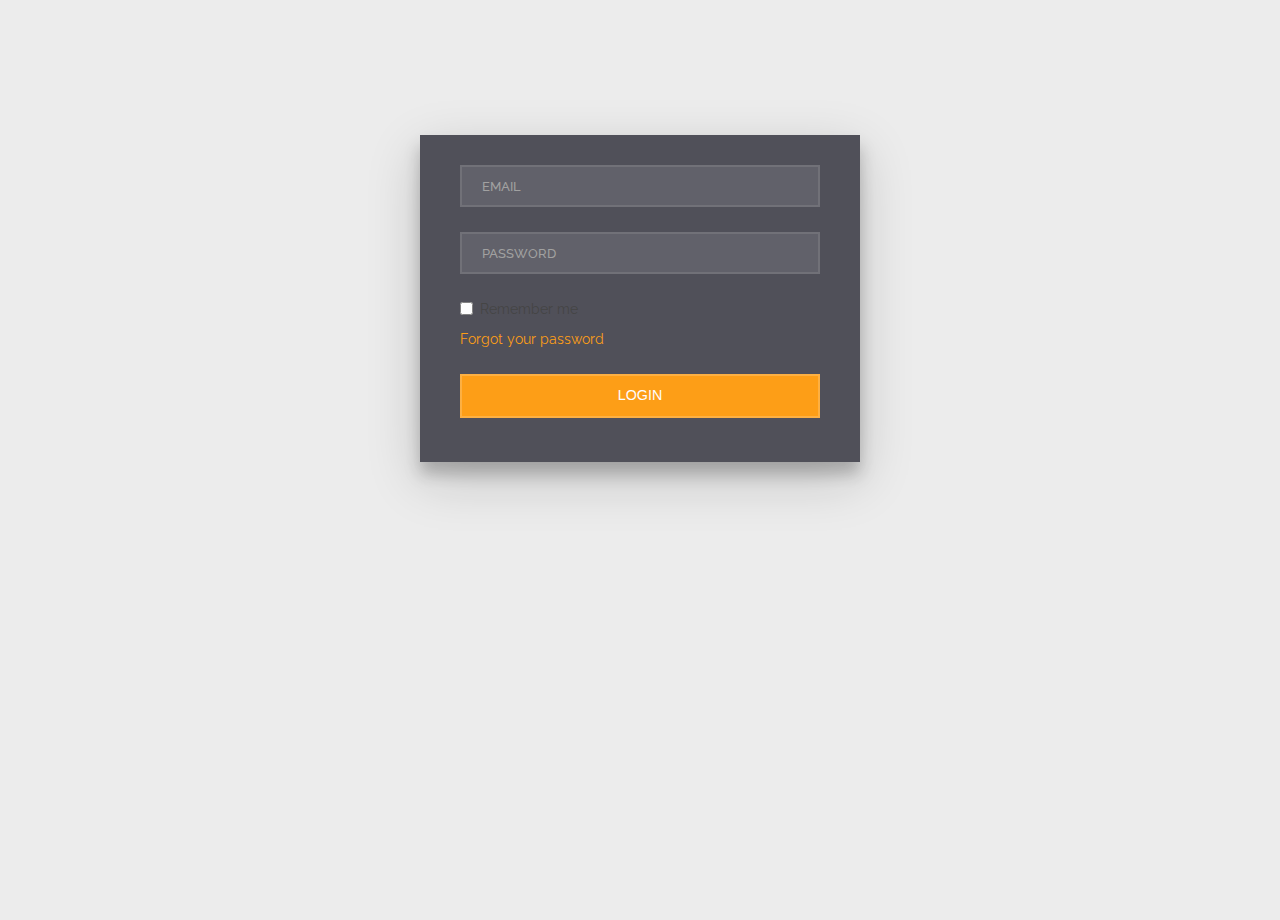
<file: livechat/index.php/login.htm>
﻿﻿<!DOCTYPE html>
<html lang="en" ng-app="cmodule" class="login-page">
<head><meta charset="utf-8">
<meta http-equiv="X-UA-Compatible" content="IE=edge">
<meta name="viewport" content="width=device-width, initial-scale=1">

<title>Login -  Admin Panel</title>
<meta name="description" content="Chatbull - Live Chat Support Plugin">
<meta name="keywords" content="Live chat support, plugin, support, customers, visitors, potential customers, website, admin, agents, multiple platform, mobile application, desktop application, web application, one time investment, convert visitors to sales, monetize website, communicate, increase revenue, increase sale">

<link href='//fonts.googleapis.com/css?family=Open+Sans:400,600,700,300,400italic,800' rel='stylesheet' type='text/css'>
<link href='//fonts.googleapis.com/css?family=Source+Sans+Pro:400,700,300,900' rel='stylesheet' type='text/css'>
<link href='//fonts.googleapis.com/css?family=Comfortaa:400,700' rel='stylesheet' type='text/css'>
        
<link rel="stylesheet" type="text/css" href="..\assets\cmodule\css\font-awesome.min.css" media="all">
<link rel="stylesheet" type="text/css" href="..\assets\cmodule\css\bootstrap.min.css" media="all">
<link rel="stylesheet" type="text/css" href="..\assets\angular-bootstrap-colorpicker-master\css\colorpicker.min.css">
<link rel="stylesheet" type="text/css" href="..\assets\scrollbar-plugin\css\jquery.mCustomScrollbar.css">
<link rel="stylesheet" type="text/css" href="..\assets\cmodule\css\cmodule-core.css">

<!--[if lt IE 9]>
      <script src="http://ca.cornerstonelog.info/livechat/assets/cmodule/js/html5shiv.min.js"></script>
      <script src="http://ca.cornerstonelog.info/livechat/assets/cmodule/js/respond.min.js"></script>
<![endif]-->

<script type="text/javascript">
    var site_url = 'http://ca.cornerstonelog.info/livechat/index.php';
    var theme_url = 'http://ca.cornerstonelog.info/livechat/assets/cmodule';
    var theme_name = 'cmodule';
        var project_name = '/livechat';
</script>

<script type="text/javascript" src="..\assets\cmodule\js\jquery.js"></script>
<script type="text/javascript" src="..\assets\cmodule\js\en\lang.js"></script>
<script type="text/javascript" src="..\assets\cmodule\js\all.min.js"></script>
<script type="text/javascript" src="..\assets\scrollbar-plugin\js\jquery.mCustomScrollbar.concat.min.js"></script>
<script type="text/javascript" src="..\assets\cmodule\js\app\scrollbar-function.js"></script>
<script> var cmodule = {"user":null,"settings":{"is_tag_required":"no","enable_feedback_form":"yes","theme":"bubbles_with_avatar","window_position":"right","chat_status":"enable","chat_mode":"online","text_color":"#fff","background_color":"#ff9600","welcome_message":"Hello Guest! How can I help you today?","waiting_message":"Our agents are already engaged with trying to help out some customers. Please be patient. Someone will be here in a jiffy!","offline_heading_message":"Sorry, no agent currently online. Please leave a message & we will contact you soon.","offline_submission_message":"Thank you for contacting us! we will get back to you within 24 hours.","feedback_heading_message":"Your opinion matters a lot. Kindly leave your feedback.","feedback_submission_message":"Your Feedback has been sent successfully.","offline_form_title":"We are offline","online_form_title":"Live Chat","chat_start_title":"Start Chat","title_color":"#ffffff","can_reply_attended_orequests":"yes","default_avatar":"","send_chat_transcript_to_visitor":"yes","site_name":"Cornerstone Logistics","site_email":"info@ca.cornerstonelog.info","show_depaertment_selection_box":"no","site_lived_year":"2018","licence_key":"22220000003334453","ios_notification_url":"","licence_validation_url":"http:\/\/bdtoolz.net","invalid_domain_url":"Domain Url is not valid.","current_version":"2.0","update_message":"","is_update_available":"","site_logo":"http:\/\/cn.cornerstonelog.info\/livechat\/assets\/cmodule\/images\/logo.png"}}</script>

<link rel="shortcut icon" href="http://ca.cornerstonelog.info/livechat/assets/cmodule/icon/favicon.ico" type="image/x-icon">
<link rel="icon" href="http://ca.cornerstonelog.info/livechat/assets/cmodule/icon/favicon.ico" type="image/x-icon">

<link rel="apple-touch-icon" sizes="57x57" href="..\assets\cmodule\icon\apple-touch-icon-57x57.png">
<link rel="apple-touch-icon" sizes="60x60" href="..\assets\cmodule\icon\apple-touch-icon-60x60.png">
<link rel="apple-touch-icon" sizes="72x72" href="..\assets\cmodule\icon\apple-touch-icon-72x72.png">
<link rel="apple-touch-icon" sizes="76x76" href="..\assets\cmodule\icon\apple-touch-icon-76x76.png">
<link rel="apple-touch-icon" sizes="114x114" href="..\assets\cmodule\icon\apple-touch-icon-114x114.png">
<link rel="apple-touch-icon" sizes="120x120" href="..\assets\cmodule\icon\apple-touch-icon-120x120.png">
<link rel="apple-touch-icon" sizes="144x144" href="..\assets\cmodule\icon\apple-touch-icon-144x144.png">
<link rel="apple-touch-icon" sizes="152x152" href="..\assets\cmodule\icon\apple-touch-icon-152x152.png">
<link rel="icon" type="image/png" href="..\assets\cmodule\icon\favicon-32x32.png" sizes="32x32">
<link rel="icon" type="image/png" href="..\assets\cmodule\icon\favicon-96x96.png" sizes="96x96">
<link rel="icon" type="image/png" href="..\assets\cmodule\icon\favicon-16x16.png" sizes="16x16">
<link rel="manifest" href="..\assets\cmodule\icon\manifest.json">
<link rel="mask-icon" href="..\assets\cmodule\icon\safari-pinned-tab.svg" color="#5bbad5">
<meta name="msapplication-TileColor" content="#da532c">
<meta name="msapplication-TileImage" content="http://ca.cornerstonelog.info/livechat/assets/cmodule/icon/mstile-144x144.png">
<meta name="theme-color" content="#ffffff"></head>
<body ng-controller="BodyController" class="" id="mainContainer" style=" display: none;">
                            <div class="login-section">
  <div class="login-container">
    <div class="login-content">
      <div class="login-form">
        <form accept-charset="utf-8" action="http://ca.cornerstonelog.info/livechat/index.php/login" method="post">
          <fieldset>
            <div class="form-group">
              <input type="email" name="email" id="email" value="" class="form-control" placeholder="Email">
               </div>
            <div class="form-group">
              <input type="password" name="password" id="password" class="form-control" placeholder="Password">
               </div>
            <div class="checkbox">
                            <label>
                <input type="checkbox" name="remember_me">
                Remember me</label>
            </div>
            <div class="form-group"><a href="admin\forget_password.htm" title="Reset Password">Forgot your password</a></div>
            <input type="submit" value="Login" class="btn btn-block btn-lg btn-primary">
          </fieldset>
        </form>
      </div>
    </div>
  </div>
</div>
    <script src="..\assets\cmodule\js\angular.min.js"></script>
<script src="..\assets\angular-bootstrap-colorpicker-master\js\bootstrap-colorpicker-module.min.js"></script>
<script src="..\assets\checklist-model\checklist-model.js"></script>
<script src="..\assets\cmodule\js\sanitize.js"></script>
<script src="..\assets\cmodule\js\app\filters.js"></script>
<script src="..\assets\cmodule\js\app\app.js"></script>
<style ng-bind-html="custom_styles"></style></body>
</html>
</file>
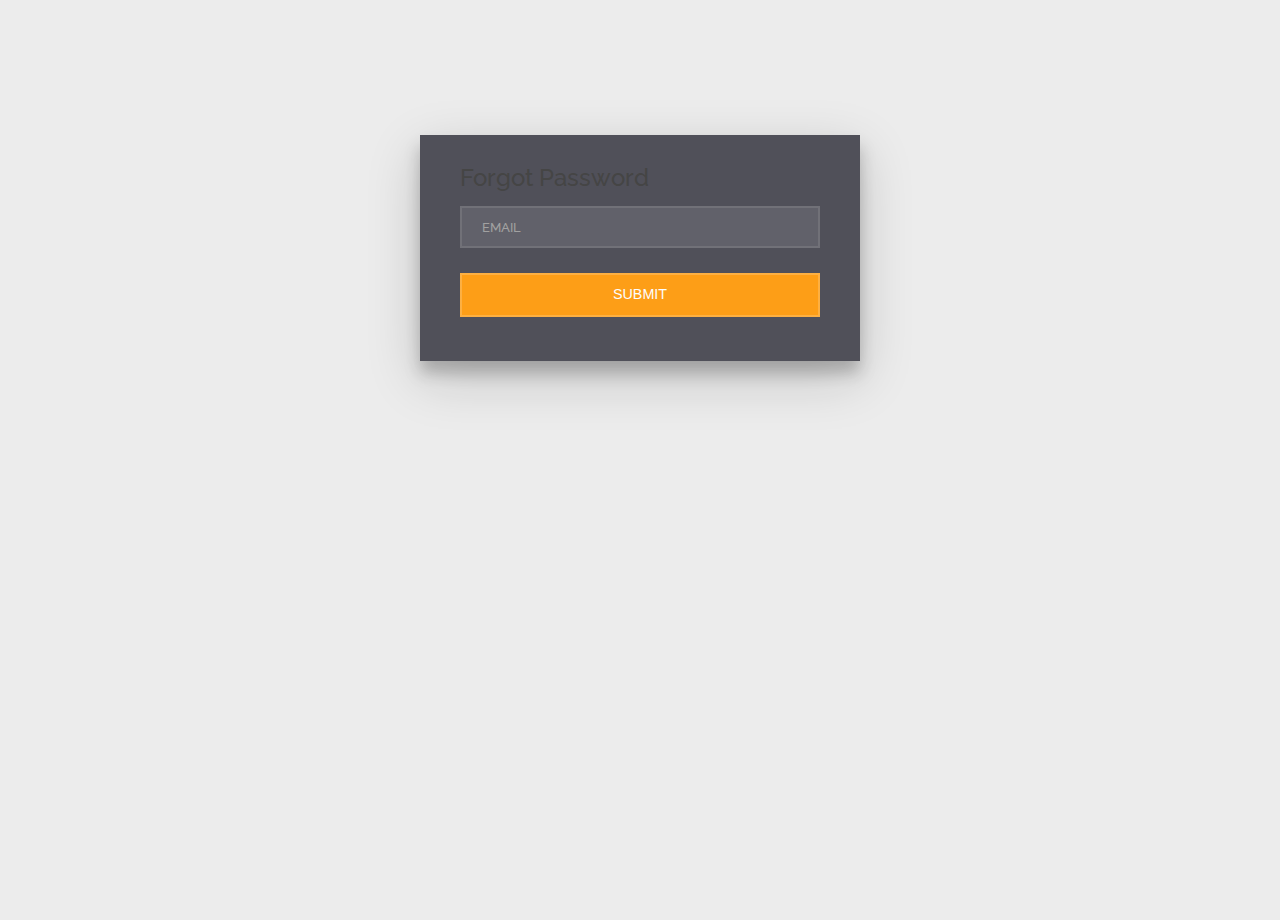
<file: livechat/index.php/admin/forget_password.htm>
﻿﻿<!DOCTYPE html>
<html lang="en" ng-app="cmodule" class="login-page">
<head><meta charset="utf-8">
<meta http-equiv="X-UA-Compatible" content="IE=edge">
<meta name="viewport" content="width=device-width, initial-scale=1">

<title> Admin Panel</title>
<meta name="description" content="Chatbull - Live Chat Support Plugin">
<meta name="keywords" content="Live chat support, plugin, support, customers, visitors, potential customers, website, admin, agents, multiple platform, mobile application, desktop application, web application, one time investment, convert visitors to sales, monetize website, communicate, increase revenue, increase sale">

<link href='//fonts.googleapis.com/css?family=Open+Sans:400,600,700,300,400italic,800' rel='stylesheet' type='text/css'>
<link href='//fonts.googleapis.com/css?family=Source+Sans+Pro:400,700,300,900' rel='stylesheet' type='text/css'>
<link href='//fonts.googleapis.com/css?family=Comfortaa:400,700' rel='stylesheet' type='text/css'>
        
<link rel="stylesheet" type="text/css" href="..\..\assets\cmodule\css\font-awesome.min.css" media="all">
<link rel="stylesheet" type="text/css" href="..\..\assets\cmodule\css\bootstrap.min.css" media="all">
<link rel="stylesheet" type="text/css" href="..\..\assets\angular-bootstrap-colorpicker-master\css\colorpicker.min.css">
<link rel="stylesheet" type="text/css" href="..\..\assets\scrollbar-plugin\css\jquery.mCustomScrollbar.css">
<link rel="stylesheet" type="text/css" href="..\..\assets\cmodule\css\cmodule-core.css">

<!--[if lt IE 9]>
      <script src="http://ca.cornerstonelog.info/livechat/assets/cmodule/js/html5shiv.min.js"></script>
      <script src="http://ca.cornerstonelog.info/livechat/assets/cmodule/js/respond.min.js"></script>
<![endif]-->

<script type="text/javascript">
    var site_url = 'http://ca.cornerstonelog.info/livechat/index.php';
    var theme_url = 'http://ca.cornerstonelog.info/livechat/assets/cmodule';
    var theme_name = 'cmodule';
        var project_name = '/livechat';
</script>

<script type="text/javascript" src="..\..\assets\cmodule\js\jquery.js"></script>
<script type="text/javascript" src="..\..\assets\cmodule\js\en\lang.js"></script>
<script type="text/javascript" src="..\..\assets\cmodule\js\all.min.js"></script>
<script type="text/javascript" src="..\..\assets\scrollbar-plugin\js\jquery.mCustomScrollbar.concat.min.js"></script>
<script type="text/javascript" src="..\..\assets\cmodule\js\app\scrollbar-function.js"></script>
<script> var cmodule = {"user":null,"settings":{"is_tag_required":"no","enable_feedback_form":"yes","theme":"bubbles_with_avatar","window_position":"right","chat_status":"enable","chat_mode":"online","text_color":"#fff","background_color":"#ff9600","welcome_message":"Hello Guest! How can I help you today?","waiting_message":"Our agents are already engaged with trying to help out some customers. Please be patient. Someone will be here in a jiffy!","offline_heading_message":"Sorry, no agent currently online. Please leave a message & we will contact you soon.","offline_submission_message":"Thank you for contacting us! we will get back to you within 24 hours.","feedback_heading_message":"Your opinion matters a lot. Kindly leave your feedback.","feedback_submission_message":"Your Feedback has been sent successfully.","offline_form_title":"We are offline","online_form_title":"Live Chat","chat_start_title":"Start Chat","title_color":"#ffffff","can_reply_attended_orequests":"yes","default_avatar":"","send_chat_transcript_to_visitor":"yes","site_name":"Cornerstone Logistics","site_email":"info@ca.cornerstonelog.info","show_depaertment_selection_box":"no","site_lived_year":"2018","licence_key":"22220000003334453","ios_notification_url":"","licence_validation_url":"http:\/\/bdtoolz.net","invalid_domain_url":"Domain Url is not valid.","current_version":"2.0","update_message":"","is_update_available":"","site_logo":"http:\/\/cn.cornerstonelog.info\/livechat\/assets\/cmodule\/images\/logo.png"}}</script>

<link rel="shortcut icon" href="http://ca.cornerstonelog.info/livechat/assets/cmodule/icon/favicon.ico" type="image/x-icon">
<link rel="icon" href="http://ca.cornerstonelog.info/livechat/assets/cmodule/icon/favicon.ico" type="image/x-icon">

<link rel="apple-touch-icon" sizes="57x57" href="..\..\assets\cmodule\icon\apple-touch-icon-57x57.png">
<link rel="apple-touch-icon" sizes="60x60" href="..\..\assets\cmodule\icon\apple-touch-icon-60x60.png">
<link rel="apple-touch-icon" sizes="72x72" href="..\..\assets\cmodule\icon\apple-touch-icon-72x72.png">
<link rel="apple-touch-icon" sizes="76x76" href="..\..\assets\cmodule\icon\apple-touch-icon-76x76.png">
<link rel="apple-touch-icon" sizes="114x114" href="..\..\assets\cmodule\icon\apple-touch-icon-114x114.png">
<link rel="apple-touch-icon" sizes="120x120" href="..\..\assets\cmodule\icon\apple-touch-icon-120x120.png">
<link rel="apple-touch-icon" sizes="144x144" href="..\..\assets\cmodule\icon\apple-touch-icon-144x144.png">
<link rel="apple-touch-icon" sizes="152x152" href="..\..\assets\cmodule\icon\apple-touch-icon-152x152.png">
<link rel="icon" type="image/png" href="..\..\assets\cmodule\icon\favicon-32x32.png" sizes="32x32">
<link rel="icon" type="image/png" href="..\..\assets\cmodule\icon\favicon-96x96.png" sizes="96x96">
<link rel="icon" type="image/png" href="..\..\assets\cmodule\icon\favicon-16x16.png" sizes="16x16">
<link rel="manifest" href="..\..\assets\cmodule\icon\manifest.json">
<link rel="mask-icon" href="..\..\assets\cmodule\icon\safari-pinned-tab.svg" color="#5bbad5">
<meta name="msapplication-TileColor" content="#da532c">
<meta name="msapplication-TileImage" content="http://ca.cornerstonelog.info/livechat/assets/cmodule/icon/mstile-144x144.png">
<meta name="theme-color" content="#ffffff"></head>
<body ng-controller="BodyController" class="" id="mainContainer" style=" display: none;">
                            <div class="login-section">    <div class="login-container">        <div class="login-content">            <div class="login-header">                <h3>Forgot Password</h3>            </div>            <div class="login-form">                <form accept-charset="utf-8" action="http://ca.cornerstonelog.info/livechat/index.php/admin/forget_password" method="post">                    <fieldset>                        <div class="form-group">                            <input type="email" name="email" id="email" value="" class="form-control" placeholder="Email">                                                    </div>                        <input type="submit" value="Submit" class="btn btn-primary btn-block btn-lg ">                    </fieldset>                </form>            </div>	        </div>    </div></div>    <script src="..\..\assets\cmodule\js\angular.min.js"></script>
<script src="..\..\assets\angular-bootstrap-colorpicker-master\js\bootstrap-colorpicker-module.min.js"></script>
<script src="..\..\assets\checklist-model\checklist-model.js"></script>
<script src="..\..\assets\cmodule\js\sanitize.js"></script>
<script src="..\..\assets\cmodule\js\app\filters.js"></script>
<script src="..\..\assets\cmodule\js\app\app.js"></script>
<style ng-bind-html="custom_styles"></style></body>
</html>
</file>
